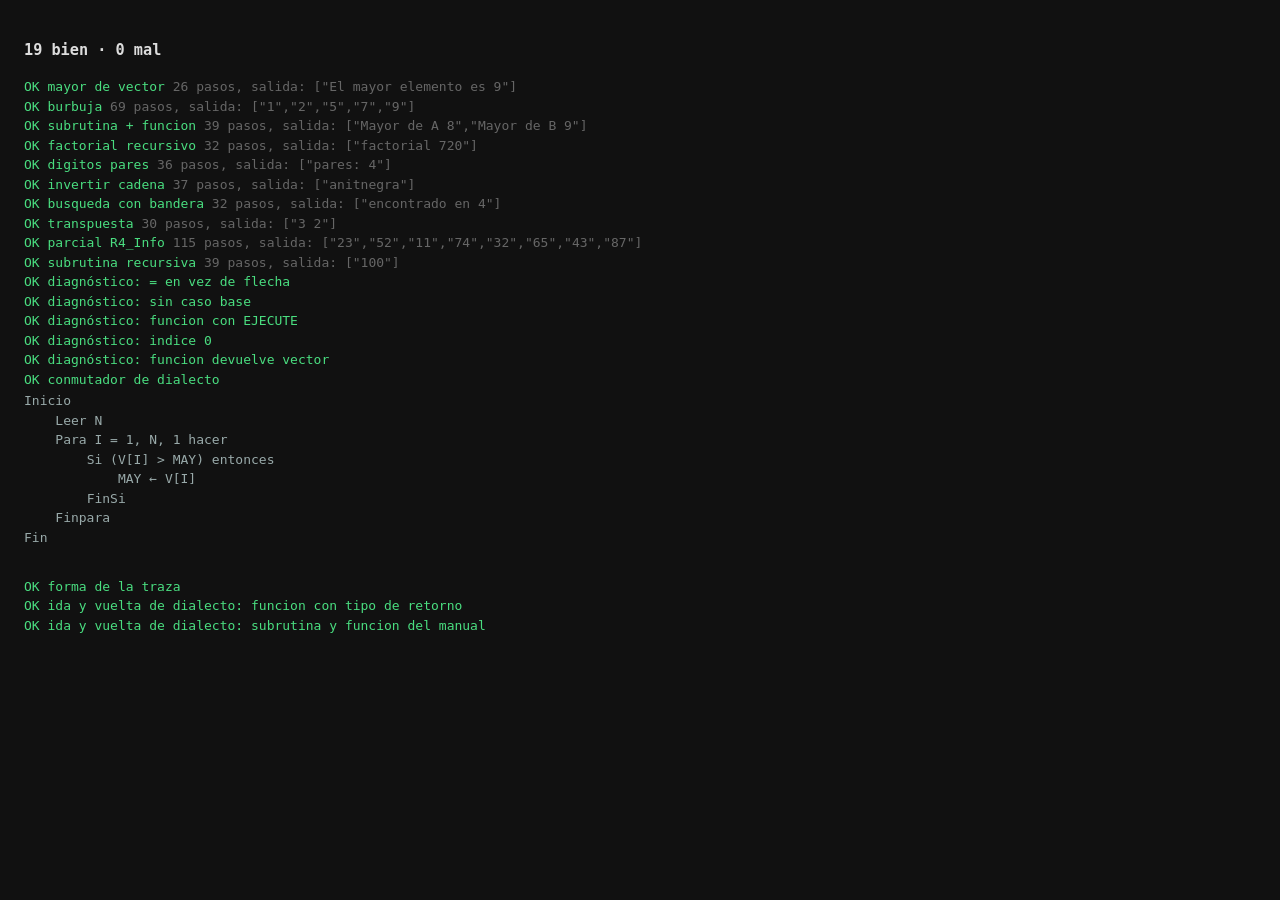
<file: _test.html>
<!DOCTYPE html>
<html lang="es"><head><meta charset="UTF-8"><title>Pruebas del motor</title>
<style>body{font:13px ui-monospace,Consolas,monospace;background:#111;color:#ddd;padding:16px;line-height:1.5}
.ok{color:#4ade80}.mal{color:#f76d67}pre{white-space:pre-wrap;margin:2px 0 10px;color:#9aa}</style>
</head><body>
<div id="out">corriendo…</div>
<script>
/* Carga con cache-busting: este harness se usa mientras se edita el motor,
   y el disco del navegador se queda con la versión vieja si no se fuerza. */
const __ts = Date.now();
['lexer', 'parser', 'fmt', 'interp'].forEach(f =>
  document.write('<scr' + 'ipt src="pseudo/' + f + '.js?t=' + __ts + '"></scr' + 'ipt>'));
</script>
<script>
const P = AYP.pseudo;
const L = [];
let ok = 0, mal = 0;

function T(nombre, fuente, opts, comprobar) {
  const prog = P.compilar(fuente);
  if (prog.errores.length) {
    L.push('<span class="mal">SINTAXIS ' + nombre + '</span><pre>' +
      prog.errores.map(e => 'L' + e.linea + ': ' + e.mensaje + (e.sugerencia ? ' // ' + e.sugerencia : '')).join('\n') + '</pre>');
    mal++; return;
  }
  const r = P.ejecutar(prog, opts || {});
  let veredicto;
  try { veredicto = comprobar(r, prog); } catch (e) { veredicto = 'excepción: ' + e.message; }
  if (veredicto === true) { ok++; L.push('<span class="ok">OK  ' + nombre + '</span>  <span style="color:#666">' + r.pasos.length + ' pasos, salida: ' + JSON.stringify(r.salida) + '</span>'); }
  else {
    mal++;
    L.push('<span class="mal">MAL ' + nombre + ' → ' + veredicto + '</span><pre>salida=' + JSON.stringify(r.salida) +
      '\nerror=' + JSON.stringify(r.error) + '\núltimo=' + JSON.stringify(r.pasos.slice(-2).map(p => p.linea + ':' + p.nota)) + '</pre>');
  }
}

/* ---- 1. Mayor de un vector (Manual §1.1 ej. 1) ---- */
T('mayor de vector', `INICIO
    LEA N
    PARA I = 1, N, 1 HAGA
        LEA V(I)
    F-PARA
    MAY ← V(1)
    PARA I = 2, N, 1 HAGA
        SI (V(I) > MAY) ENTONCES
            MAY ← V(I)
        F-SI
    F-PARA
    ESCRIBA "El mayor elemento es", MAY
FIN`, { entradas: [5, 3, 9, 2, 7, 4] },
  r => r.salida[0] === 'El mayor elemento es 9' || 'salida ' + r.salida[0]);

/* ---- 2. Burbuja (Manual §1.1 ej. 2) ---- */
T('burbuja', `INICIO
    LEA N
    PARA I = 1, N, 1 HAGA
        LEA A(I)
    F-PARA
    PARA I = 1, N-1, 1 HAGA
        PARA J = I+1, N, 1 HAGA
            SI (A(I) > A(J)) ENTONCES
                T ← A(I)
                A(I) ← A(J)
                A(J) ← T
            F-SI
        F-PARA
    F-PARA
    PARA I = 1, N, 1 HAGA
        ESCRIBA A(I)
    F-PARA
FIN`, { entradas: [5, 5, 2, 9, 1, 7] },
  r => r.salida.join(',') === '1,2,5,7,9' || 'quedó ' + r.salida.join(','));

/* ---- 3. Subrutina + función (Manual §1.2.5 ej. 1) ---- */
T('subrutina + funcion', `SUBRUTINA leavector (TAMANO, VEC)
    PARA I = 1, TAMANO HAGA
        LEA VEC(I)
    F_PARA
F_SUBRUTINA

FUNCION mayor (TAMANO, VEC)
    MAY ← VEC(1)
    PARA I = 2, TAMANO HAGA
        SI (MAY < VEC(I)) ENTONCES
            MAY ← VEC(I)
        F_SI
    F_PARA
    mayor ← MAY
F_FUNCION

INICIO
    LEA N, M
    EJECUTE leavector(N, A)
    EJECUTE leavector(M, B)
    ESCRIBA "Mayor de A", mayor(N, A)
    ESCRIBA "Mayor de B", mayor(M, B)
FIN`, { entradas: [3, 2, 4, 8, 1, 6, 9] },
  r => (r.salida[0] === 'Mayor de A 8' && r.salida[1] === 'Mayor de B 9') || JSON.stringify(r.salida));

/* ---- 4. Factorial recursivo (Manual §3.1 ej. 1) ---- */
T('factorial recursivo', `FUNCION factorial (N)
    SI (N = 0) ENTONCES
        factorial ← 1
    SINO
        factorial ← N * factorial(N - 1)
    F_SI
F_FUNCION

INICIO
    LEA X
    ESCRIBA "factorial", factorial(X)
FIN`, { entradas: [6] },
  r => r.salida[0] === 'factorial 720' || r.salida[0]);

/* ---- 5. Cadenas: dígitos pares (Manual §2.2 ej. 1) ---- */
T('digitos pares', `INICIO
    LEA N
    PAR ← 0
    C ← STR(N)
    L ← LONG(C)
    PARA I = 1, L, 1 HAGA
        D ← SUBSTR(C, I, 1)
        NUM ← VAL(D)
        SI (NUM MOD 2 = 0) ENTONCES
            PAR ← PAR + 1
        F-SI
    F-PARA
    ESCRIBA "pares:", PAR
FIN`, { entradas: ['246813'] },
  r => r.salida[0] === 'pares: 4' || r.salida[0]);

/* ---- 6. Invertir cadena con paso negativo y concatenación ---- */
T('invertir cadena', `FUNCION invertir (C)
    L ← LONG(C)
    C2 ← ''
    PARA I = L, 1, -1 HAGA
        LETRA ← SUBSTR(C, I, 1)
        C2 ← C2 || LETRA
    F-PARA
    invertir ← C2
FIN_FUNCION

INICIO
    LEA A
    ESCRIBA invertir(A)
FIN`, { entradas: ['argentina'] },
  r => r.salida[0] === 'anitnegra' || r.salida[0]);

/* ---- 7. MQ con bandera ---- */
T('busqueda con bandera', `INICIO
    LEA N
    PARA I = 1, N, 1 HAGA
        LEA V(I)
    F-PARA
    LEA X
    SW ← 0
    I ← 1
    MQ ((I <= N) y (SW = 0)) HAGA
        SI (V(I) = X) ENTONCES
            SW ← 1
        SINO
            I ← I + 1
        F-SI
    F_MQ
    SI (SW = 1) ENTONCES
        ESCRIBA "encontrado en", I
    SINO
        ESCRIBA "no existe"
    F-SI
FIN`, { entradas: [5, 4, 8, 15, 16, 23, 16] },
  r => r.salida[0] === 'encontrado en 4' || r.salida[0]);

/* ---- 8. Matriz: transpuesta ---- */
T('transpuesta', `INICIO
    LEA N
    PARA I = 1, N, 1 HAGA
        PARA J = 1, N, 1 HAGA
            LEA A(I,J)
        F-PARA
    F-PARA
    PARA I = 1, N, 1 HAGA
        PARA J = 1, N, 1 HAGA
            B(I,J) ← A(J,I)
        F-PARA
    F-PARA
    ESCRIBA B(1,2), B(2,1)
FIN`, { entradas: [2, 1, 2, 3, 4] },
  r => r.salida[0] === '3 2' || r.salida[0]);

/* ---- 9. DIALECTO PARCIAL: el punto 1 del preparcial (R4_Info) ---- */
T('parcial R4_Info', `Inicio
    Entero A[9], B[9], C[9], M[9][9], S, Y, X
    S ← 8
    Para i = 1, S, 1 hacer
        X ← A[i]
        Y ← CalculaC(X, B)
        C[i] ← M[X][Y]
    Finpara
    Para i = 1, S, 1 hacer
        Escribir C[i]
    Finpara
Fin

Funcion CalculaC(entero R, entero V[9]) entero
    Entero CC, au
    au ← R
    Si (au > 3) entonces
        au ← au - 2
    FinSi
    CC ← V[au]
    Retorna CC
Fin CalculaC`, {
  precarga: {
    A: [2, 5, 1, 7, 3, 6, 4, 8, 9],
    B: [1, 3, 2, 5, 4, 7, 6, 9, 8],
    M: [
      [11, 12, 13, 14, 15, 16, 17, 18, 19],
      [21, 22, 23, 24, 25, 26, 27, 28, 29],
      [31, 32, 33, 34, 35, 36, 37, 38, 39],
      [41, 42, 43, 44, 45, 46, 47, 48, 49],
      [51, 52, 53, 54, 55, 56, 57, 58, 59],
      [61, 62, 63, 64, 65, 66, 67, 68, 69],
      [71, 72, 73, 74, 75, 76, 77, 78, 79],
      [81, 82, 83, 84, 85, 86, 87, 88, 89],
      [91, 92, 93, 94, 95, 96, 97, 98, 99]]
  }
},
  r => {
    /* A[1]=2 → au=2 → CC=B[2]=3 → C[1]=M[2][3]=23 */
    if (r.error) return 'error ' + r.error.mensaje;
    return r.salida[0] === '23' || 'primer C = ' + r.salida[0];
  });

/* ---- 10. Recursividad sobre subrutina: leer vector ---- */
T('subrutina recursiva', `SUBRUTINA leer(V, T, I)
    SI (I <= T) ENTONCES
        LEA V(I)
        EJECUTE leer(V, T, I + 1)
    F_SI
F_SUBRUTINA

FUNCION suma (X, I)
    SI (I = 1) ENTONCES
        suma ← X(1)
    SINO
        suma ← suma(X, I - 1) + X(I)
    F_SI
F_FUNCION

INICIO
    LEA N
    EJECUTE leer(A, N, 1)
    ESCRIBA suma(A, N)
FIN`, { entradas: [4, 10, 20, 30, 40] },
  r => r.salida[0] === '100' || (r.error ? r.error.mensaje : r.salida[0]));

/* ---- 11. Errores didácticos ---- */
(function () {
  const casos = [
    ['= en vez de flecha', 'INICIO\n  X = 5\nFIN', 'flecha'],
    ['sin caso base', 'FUNCION f(N)\n  f ← f(N+1)\nF_FUNCION\nINICIO\n ESCRIBA f(1)\nFIN', 'anidadas'],
    ['funcion con EJECUTE', 'FUNCION g(A)\n g ← A\nF_FUNCION\nINICIO\n EJECUTE g(3)\nFIN', 'función'],
    ['indice 0', 'INICIO\n V(1) ← 5\n ESCRIBA V(0)\nFIN', 'empiezan en 1'],
    ['funcion devuelve vector', 'FUNCION h(A)\n h ← A\nF_FUNCION\nINICIO\n B(1) ← 2\n ESCRIBA h(B)\nFIN', 'conjunto']
  ];
  casos.forEach(([nombre, src, esperado]) => {
    const prog = P.compilar(src);
    let txt = prog.errores.map(e => (e.mensaje || '') + ' ' + (e.sugerencia || '')).join(' | ');
    if (!prog.errores.length) {
      const r = P.ejecutar(prog, { entradas: [] });
      txt = r.error ? (r.error.mensaje + ' ' + (r.error.sugerencia || '')) : '(no dio error)';
    }
    if (txt.indexOf(esperado) >= 0) { ok++; L.push('<span class="ok">OK  diagnóstico: ' + nombre + '</span>'); }
    else { mal++; L.push('<span class="mal">MAL diagnóstico: ' + nombre + '</span><pre>' + txt + '</pre>'); }
  });
})();

/* ---- 12. Conmutador de dialecto ---- */
(function () {
  const src = `INICIO
    LEA N
    PARA I = 1, N, 1 HAGA
        SI (V(I) > MAY) ENTONCES
            MAY ← V(I)
        F-SI
    F-PARA
FIN`;
  const prog = P.compilar(src);
  const a = P.fmt(prog.ast, 'libro'), b = P.fmt(prog.ast, 'parcial');
  const bien = a.indexOf('V(I)') > 0 && a.indexOf('F-PARA') > 0 &&
    b.indexOf('V[I]') > 0 && b.indexOf('Finpara') > 0;
  if (bien) { ok++; L.push('<span class="ok">OK  conmutador de dialecto</span><pre>' + b + '</pre>'); }
  else { mal++; L.push('<span class="mal">MAL conmutador</span><pre>' + a + '\n---\n' + b + '</pre>'); }
})();

/* ---- 13. Traza: forma de los pasos ---- */
(function () {
  const prog = P.compilar('INICIO\n  A(1) ← 7\n  ESCRIBA A(1)\nFIN');
  const r = P.ejecutar(prog, {});
  const p = r.pasos.find(x => x.evento === 'asignacion');
  const bien = p && p.escribe && p.escribe.a && p.escribe.a[0][0] === 1 &&
    p.arrays.a && p.arrays.a.datos[0] === 7 && p.nota.length > 0;
  if (bien) { ok++; L.push('<span class="ok">OK  forma de la traza</span>'); }
  else { mal++; L.push('<span class="mal">MAL forma de la traza</span><pre>' + JSON.stringify(p, null, 1) + '</pre>'); }
})();


/* ---- 14. Ida y vuelta de dialecto: lo reimpreso tiene que volver a compilar ---- */
(function () {
  const casos = [
    ['funcion con tipo de retorno', `Funcion CalculaC(entero R, entero V[9]) entero
    Entero CC, au
    au <- R
    Retorna CC
Fin CalculaC

Inicio
    Entero A[9]
    A[1] <- 1
Fin`],
    ['subrutina y funcion del manual', `SUBRUTINA leavector (TAM, VEC)
    PARA I = 1, TAM, 1 HAGA
        LEA VEC(I)
    F_PARA
F_SUBRUTINA

FUNCION mayor (TAM, VEC)
    MAY <- VEC(1)
    mayor <- MAY
F_FUNCION

INICIO
    LEA N
    EJECUTE leavector(N, A)
    ESCRIBA mayor(N, A)
FIN`]
  ];
  casos.forEach(([nombre, src]) => {
    const b = P.compilar(src);
    if (b.errores.length) { mal++; L.push('<span class="mal">MAL ida-vuelta (base) ' + nombre + '</span>'); return; }
    let fallo = null;
    ['libro', 'parcial'].forEach(d => {
      const txt = P.fmt(b.ast, d);
      const re = P.compilar(txt);
      if (re.errores.length) fallo = d + ': L' + re.errores[0].linea + ' ' + re.errores[0].mensaje + String.fromCharCode(10) + txt;
    });
    if (!fallo) { ok++; L.push('<span class="ok">OK  ida y vuelta de dialecto: ' + nombre + '</span>'); }
    else { mal++; L.push('<span class="mal">MAL ida y vuelta: ' + nombre + '</span><pre>' + fallo + '</pre>'); }
  });
})();

document.getElementById('out').innerHTML =
  '<h3>' + ok + ' bien · ' + mal + ' mal</h3>' + L.join('<br>');
</script>
</body></html>
</file>
